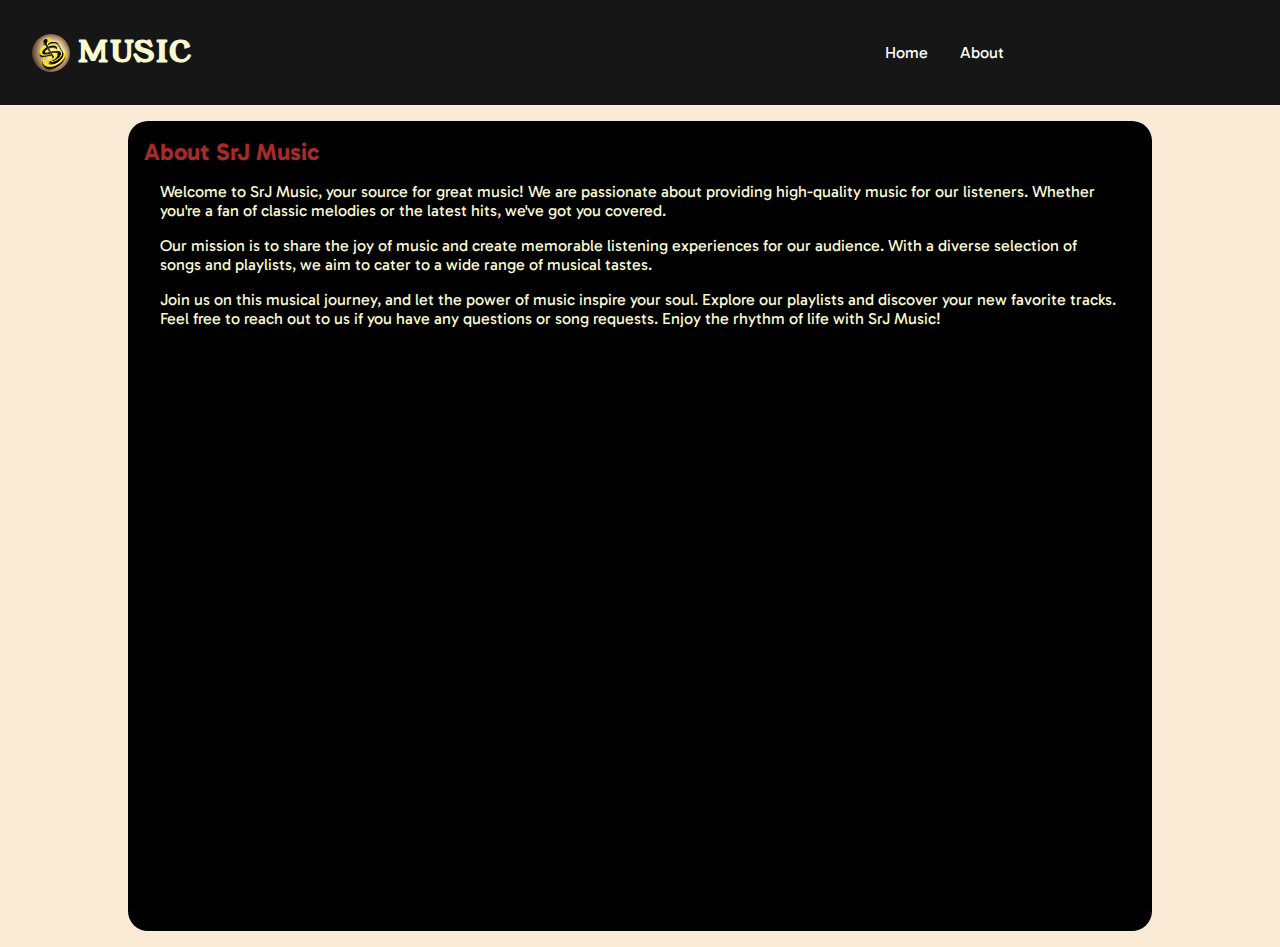
<file: about.html>
<!DOCTYPE html>
<html lang="en">

<head>
    <meta charset="UTF-8">
    <meta name="viewport" content="width=device-width, initial-scale=1.0">
    <title>About</title>
    <link rel="stylesheet" href="./styles.css">
</head>

<body class="aboutBody">
    <nav>
        <div class="logo">
            <img src="./images/logo1.webp" alt="">
            <span>MUSIC</span>
        </div>
        <div class="navOpt">
            <a href="./index.html">Home</a>
            <!-- <a href="./playlist.html">Playlist</a> -->
            <a href="./about.html">About</a>
        </div>
    </nav>
    <div class="about-section">
        <h2>About SrJ Music</h2>
        <p>
            Welcome to SrJ Music, your source for great music! We are passionate about providing high-quality music for our listeners. Whether you're a fan of classic melodies or the latest hits, we've got you covered.
        </p>
        <p>
            Our mission is to share the joy of music and create memorable listening experiences for our audience. With a diverse selection of songs and playlists, we aim to cater to a wide range of musical tastes.
        </p>
        <p>
            Join us on this musical journey, and let the power of music inspire your soul. Explore our playlists and discover your new favorite tracks. Feel free to reach out to us if you have any questions or song requests. Enjoy the rhythm of life with SrJ Music!
        </p>
    </div>

</body>

</html>
</file>
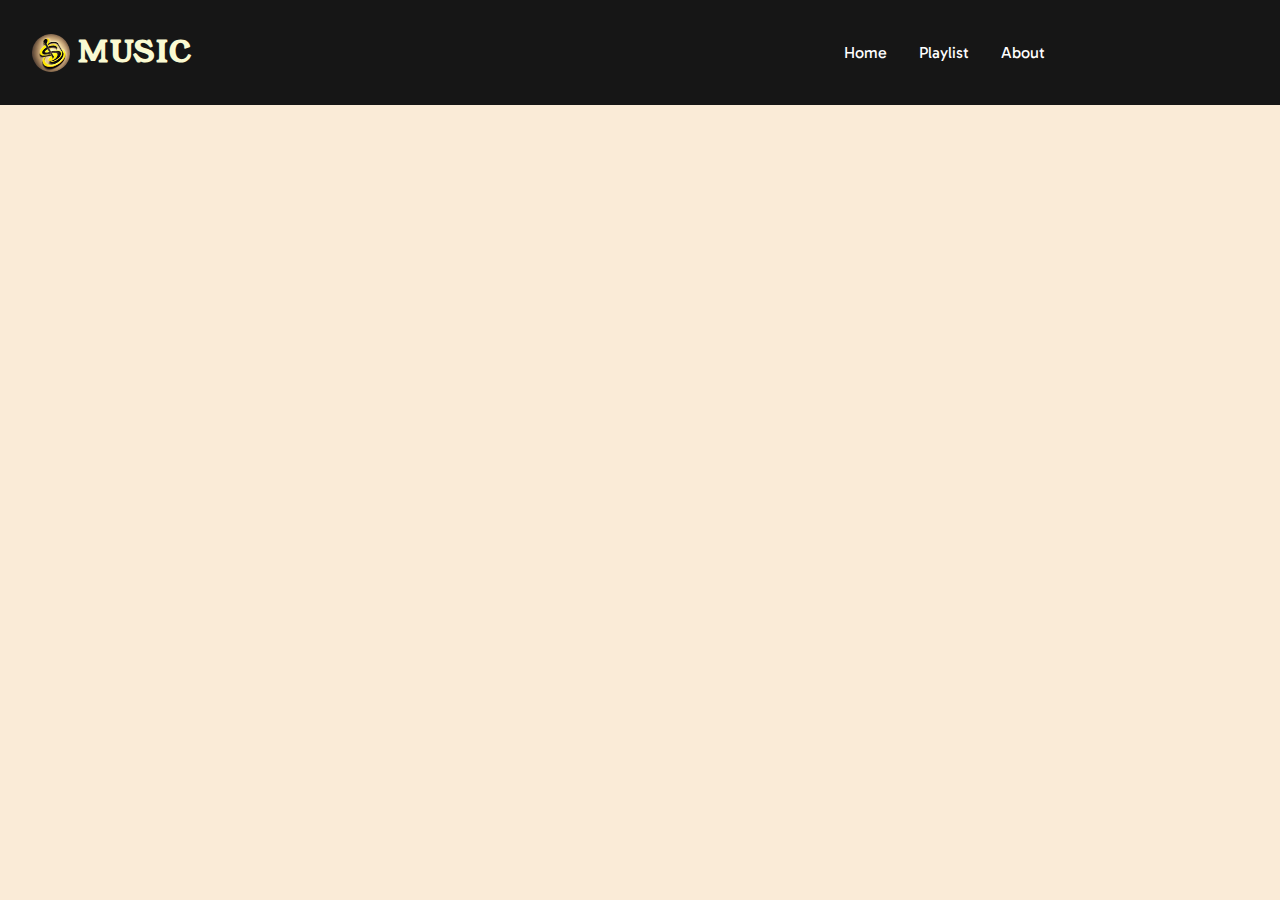
<file: playlist.html>
<!DOCTYPE html>
<html lang="en">

<head>
    <meta charset="UTF-8">
    <meta name="viewport" content="width=device-width, initial-scale=1.0">
    <title>Playlist</title>
    <link rel="stylesheet" href="./styles.css">
</head>

<body>
    <nav>
        <div class="logo">
            <img src="./images/logo1.webp" alt="">
            <span>MUSIC</span>
        </div>
        <div class="navOpt">
            <a href="./index.html">Home</a>
            <a href="./playlist.html">Playlist</a>
            <a href="./about.html">About</a>
        </div>
    </nav>
    <div id="playlistContainer">

    </div>

    <script src="./script.js"></script>
</body>

</html>
</file>
<file: styles.css>
@import url('https://fonts.googleapis.com/css2?family=Gabarito&family=Young+Serif&display=swap');
    body {
        background-color: antiquewhite;
        font-family: 'Gabarito', cursive;
        /* overflow: hidden; */
    }
    
    * {
        padding: 0;
        margin: 0;
        box-sizing: border-box;
    }
    
    nav {
        display: flex;
        justify-content: space-between;
        align-items: center;
        padding: 2rem;
        background-color: rgb(22, 22, 22);
        color: white;
        /* position: fixed;
        width: 100%; */
    }
    
    .logo {
        display: flex;
        align-items: center;
        width: 50%;
    }
    
    .logo img {
        border-radius: 100%;
        width: 38px;
        height: 38px;
        rotate: -30deg;
    }
    
    .logo span {
        font-size: 1.8rem;
        font-weight: 600;
        font-family: 'Young Serif', serif;
        color: lightgoldenrodyellow;
        letter-spacing: 2px;
        margin: 0 0.5rem;
    }
    
    .navOpt {
        width: 50%;
        display: flex;
        justify-content: center;
        align-items: center;
        gap: 2rem;
    }
    
    .navOpt a {
        text-decoration: none;
        /* font-family: 'Gabarito', cursive; */
        color: white;
    }
    /* .container {
        height: 72vh;
        overflow-y: auto;
        scrollbar-color: rgb(22, 22, 22);
        background-color: rgb(22, 22, 22);
        width: 80%;
        margin: 1rem auto 0 auto;
        border-radius: 12px 16px 0 0;
    } */
    
    .container {
        /* min-height: 72vh; */
        height: 72vh;
        overflow-y: auto;
        scrollbar-color: rgb(22, 22, 22);
        background-color: rgb(22, 22, 22);
        width: 80%;
        margin: 1rem auto 0 auto;
        border-radius: 12px 16px 0 0;
        display: flex;
        position: relative;
    }
    
    .container::-webkit-scrollbar {
        width: 12px;
    }
    
    .container::-webkit-scrollbar-thumb {
        background-color: gray;
        border-radius: 6px;
    }
    
    .container::-webkit-scrollbar-track {
        background-color: rgb(0, 0, 0);
        border-radius: 0 30px 0 0;
    }
    
    .songsList {
        padding: 1rem;
        width: 50%;
    }
    
    .headLine {
        color: lightgoldenrodyellow;
        font-size: 2rem;
        /* color: rgb(205, 30, 30); */
        letter-spacing: 2px;
        /* font-family: 'Young Serif', serif; */
    }
    
    #currentSongBigCover {
        width: 50%;
        background-color: rgb(22, 22, 22);
        display: flex;
        flex-direction: column;
        justify-content: center;
        align-items: center;
        gap: 3rem;
        color: lightgoldenrodyellow;
        position: relative;
    }
    
    #currentSongBigCover img {
        /* width: 70%; */
        /* height: 80%; */
        position: fixed;
    }
    
    #currentSongBigCover span {
        /* position: absolute; */
        position: fixed;
        top: 10rem;
        font-size: 1.5rem;
        text-wrap: wrap;
    }
    
    @media((min-width:810px) and (max-width:1030px)) {
        #currentSongBigCover span {
            font-size: 1.2rem;
        }
        .dura_playbtn {
            display: flex;
            flex-direction: column;
        }
    }
    
    @media((max-width:810px)) {
        #currentSongBigCover {
            display: none;
        }
        .songsList {
            width: 100%;
        }
        .info {
            font-size: 0.8rem;
            margin-left: 0.5rem;
        }
        .bottom {
            padding-top: 2rem;
        }
        .container {
            background-image: url(./images/heaphone.avif);
            background-repeat: no-repeat;
            background-size: 100%;
        }
        /* .about-section {
            background-image: url(./images/heaphone.avif);
            background-repeat: no-repeat;
            background-size: 100%;
        } */
        .about-section p {
            /* background-color: red; */
            font-size: 1rem;
        }
    }
    
    @media(max-width:500px) {
        .logo {
            width: 100%;
        }
        .songs {
            font-size: 0.8rem;
        }
        .btns i {
            font-size: 1.5rem;
        }
        .icons_songInfo {
            display: flex;
            justify-content: center;
            align-items: center;
            gap: 0.5rem;
        }
        #gif {
            width: 100px;
        }
        .dura_playbtn {
            display: flex;
            flex-direction: column;
        }
        .headLine {
            font-size: 1.2rem;
        }
        .about-section p {
            /* background-color: red; */
            font-size: 0.8rem;
        }
    }
    
    @media(max-width:335px) {
        #gif {
            padding-right: 1rem;
            width: 70px;
            height: 30px;
        }
        .about-section p {
            /* background-color: red; */
            font-size: 0.5rem;
        }
        nav {
            width: 100%;
            display: flex;
            flex-direction: column;
            justify-content: center;
            align-items: center;
            gap: 1rem;
            padding: 0.5rem;
        }
        .navOpt {
            width: 100%;
            /* margin-left: 5rem; */
        }
    }
    
    .songs {
        width: 100%;
        height: 3rem;
        border-radius: 505;
        background-color: lightgoldenrodyellow;
        margin: 1rem 0;
        display: flex;
        justify-content: space-between;
        /* text-align: center; */
        align-items: center;
        padding: 0.5rem;
        border-radius: 25px;
    }
    
    .dura_playbtn {
        /* background-color: brown; */
        height: 100%;
        display: flex;
        justify-content: center;
        align-items: center;
        gap: 0.3rem;
        /* padding: 0 0.2rem; */
        /* border-radius: 1rem; */
    }
    
    .songs img {
        width: 10%;
        height: 100%;
        border-radius: 100%;
    }
    
    .perticularSongsPlay {
        cursor: pointer;
    }
    
    .bottom {
        position: sticky;
        bottom: 0;
        height: 100px;
        padding-top: 0.5rem;
        border-top: 1px solid antiquewhite;
        background-color: rgb(22, 22, 22);
        display: flex;
        flex-direction: column;
        align-items: center;
        justify-content: center;
    }
    
    .timestampCurrSong {
        /* margin: 0.8rem 0; */
        color: white;
        width: 80%;
        display: flex;
        justify-content: space-between;
        align-items: center;
    }
    
    .icons_songInfo {
        width: 80%;
        display: flex;
        justify-content: space-between;
        margin: 0.8rem 0;
    }
    
    #songProgress {
        width: 80%;
        cursor: pointer;
    }
    
    .btns {
        font-size: 0.7rem;
        color: lightgoldenrodyellow;
        display: flex;
        gap: 0.5rem;
    }
    
    .btns i {
        cursor: pointer;
    }
    
    .info {
        display: flex;
        justify-content: center;
        align-items: center;
        gap: 1rem;
    }
    
    .info img {
        border-radius: 50%;
        opacity: 0;
        transition: opacity 0.4s ease-in;
    }
    
    #currentSong {
        color: lightgoldenrodyellow;
    }
    /* .aboutBody {
        background-image: url(./images/aboutBack.webp);
        background-repeat: no-repeat;
        background-size: 100%;
    } */
    
    .about-section {
        width: 80%;
        margin: 1rem auto;
        padding: 1rem;
        background-color: rgb(0, 0, 0);
        height: 90vh;
        border-radius: 20px;
    }
    
    .about-section h2 {
        color: brown;
    }
    
    .about-section p {
        padding: 1rem 1rem 0 1rem;
        color: lightgoldenrodyellow;
    }
</file>
